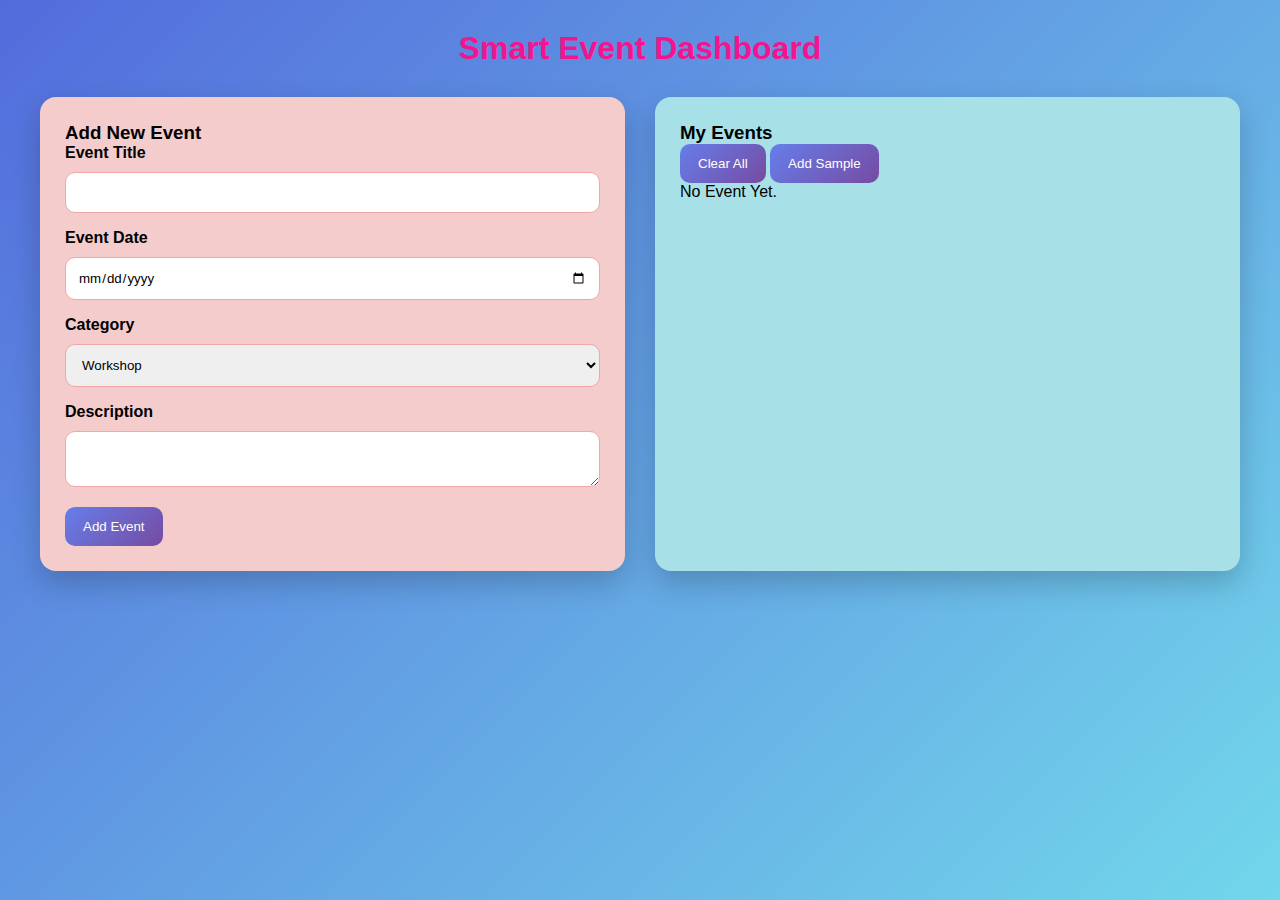
<file: index.html>
<!DOCTYPE html>
<html lang="en">
<head>
    <meta charset="UTF-8">
    <meta name="viewport" content="width=device-width, initial-scale=1.0">
    <title>Smart Event Dashboard</title>
    <link rel="stylesheet" href="/style.css">
</head>
<body>
    

        
    <h1>Smart Event Dashboard</h1>

    <div class="dashboard">

        <div class="left">
            <h3>Add New Event</h3>

            <form>
                <label>Event Title</label>
                <input type="text" id="EventTitle" required>

                <label>Event Date</label>
                <input type="date" id="eventDate" required>

                <label>Category</label>
                <select id="eventCategory">
                    <option>Workshop</option>
                    <option>Conference</option>
                    <option>Meetup</option>
                    <option>Webinar</option>
                    <option>Social</option>
                </select>

                <label>Description</label>
                <textarea id="eventDescription"></textarea>

                <button type="submit">Add Event</button>
            </form>
        </div>
        <div class="right">
            <h3>My Events</h3>

            <div class="btns">
                <button id="clear-event">Clear All</button>
                <button id="add-sample">Add Sample</button>
            </div>

            <div id="alleventcont">No Event Yet.</div>
        </div>

    </div>

        <script>
            let f = document.querySelector('form')
            let e = document.querySelector('#EventTitle')
            let a = document.querySelector('#eventDate')
            let b = document.querySelector('#eventCategory')
            let c = document.querySelector('#eventDescription')
            let d = document.querySelector('#alleventcont')
            let g = document.querySelector('#clear-event')
            

            console.log(e.value)
            console.log(a.value)
            console.log(b.value)
            console.log(c.value)
            

            function addEventFunction(event){
                event.preventDefault()
                let card = document.createElement('div')

                card.innerHTML = `<button>X</button> 
                                  <h4>${e.value}</h4>
                                  <span>${a.value}</span>
                                  <span>${b.value}</span>
                                  <p>${c.value}</p>`
                d.innerHTML = "";

                d.append(card);

                f.reset();


            }
            function clearallevent(event){
                alleventcont.innerHTML = '<h4>No Events Yet </h4>'
            }

            f.addEventListener('submit' , addEventFunction)
            g.addEventListener('click' , clearallevent)
        </script>
    </div>
</body>
</html>
</file>
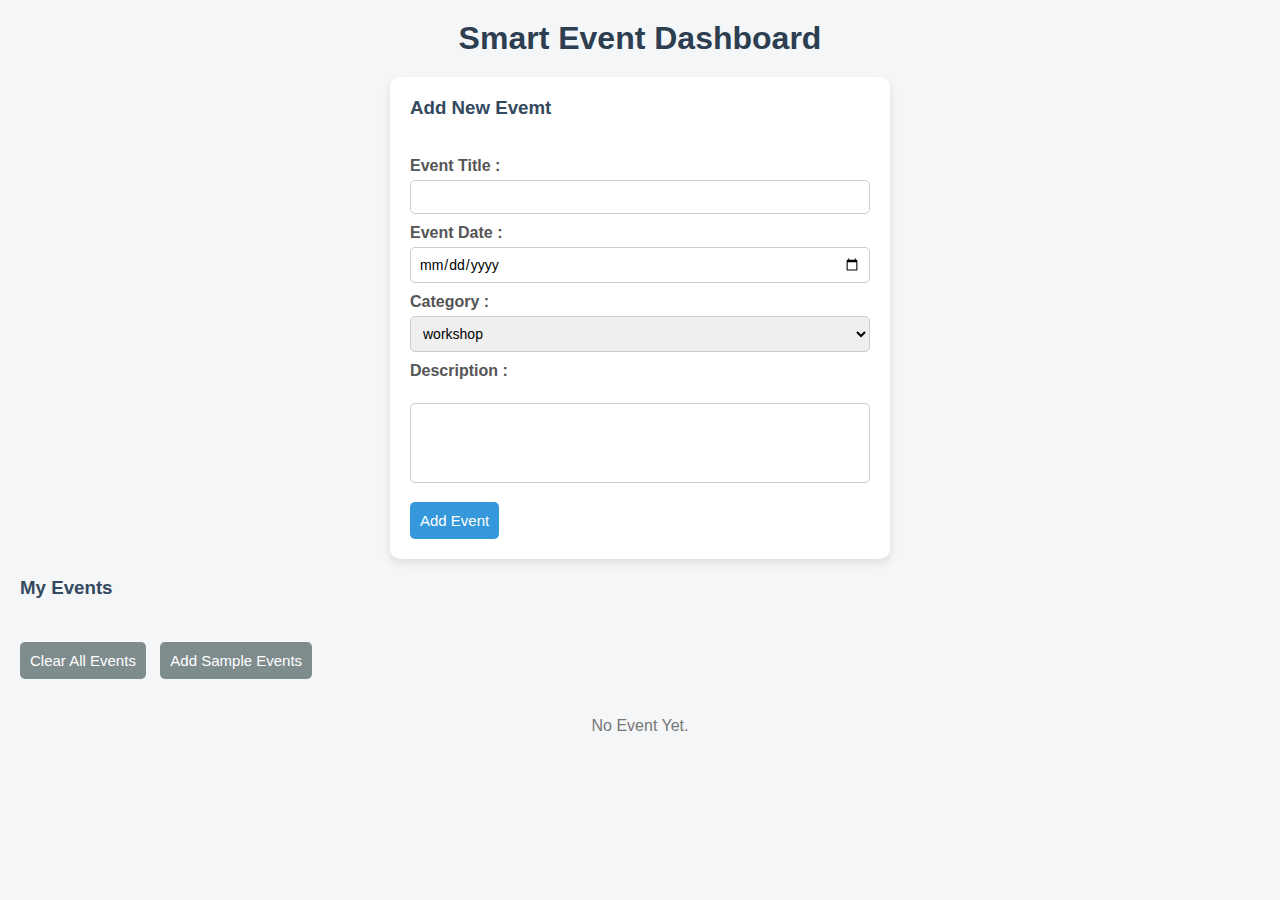
<file: labassignment1.html>
<!DOCTYPE html>
<html lang="en">
<head>
    <meta charset="UTF-8">
    <meta name="viewport" content="width=device-width, initial-scale=1.0">
    <title>Document</title>
    <style>
        * {
    margin: 0;
    padding: 0;
    box-sizing: border-box;
    font-family: Arial, Helvetica, sans-serif;
}

body {
    background-color: #f4f6f8;
    padding: 20px;
}

/* Main Heading */
h1 {
    text-align: center;
    color: #2c3e50;
    margin-bottom: 20px;
}

/* Form Container */
.container {
    background-color: #ffffff;
    max-width: 500px;
    margin: auto;
    padding: 20px;
    border-radius: 10px;
    box-shadow: 0 4px 10px rgba(0,0,0,0.1);
}

/* Section Headings */
h3 {
    color: #34495e;
    margin-bottom: 10px;
}

/* Labels */
label {
    display: block;
    margin-top: 10px;
    font-weight: bold;
    color: #555;
}

/* Inputs & Textarea */
input, select, textarea {
    width: 100%;
    padding: 8px;
    margin-top: 5px;
    border-radius: 5px;
    border: 1px solid #ccc;
    font-size: 14px;
}

textarea {
    resize: none;
    height: 80px;
}

/* Buttons */
button {
    margin-top: 15px;
    padding: 10px;
    background-color: #3498db;
    border: none;
    color: white;
    font-size: 15px;
    border-radius: 5px;
    cursor: pointer;
}

button:hover {
    background-color: #2980b9;
}

/* My Events Section */
#alleventcont {
    margin-top: 20px;
    text-align: center;
    color: #777;
}

/* Event Card */
#alleventcont div {
    background-color: #ffffff;
    padding: 15px;
    margin: 10px auto;
    max-width: 500px;
    border-radius: 8px;
    box-shadow: 0 3px 8px rgba(0,0,0,0.1);
    position: relative;
    text-align: left;
}

/* Delete Button */
#alleventcont div button {
    position: absolute;
    top: 10px;
    right: 10px;
    background-color: #e74c3c;
    padding: 5px 10px;
    font-size: 12px;
}

#alleventcont div button:hover {
    background-color: #c0392b;
}

/* Event Details */
#alleventcont h4 {
    color: #2c3e50;
    margin-bottom: 5px;
}

#alleventcont span {
    display: inline-block;
    margin-right: 10px;
    font-size: 13px;
    color: #555;
}

#alleventcont p {
    margin-top: 10px;
    font-size: 14px;
    color: #666;
}

/* Clear & Sample Buttons */
#clear-event, #add-sample {
    background-color: #7f8c8d;
    margin-right: 10px;
}

#clear-event:hover, #add-sample:hover {
    background-color: #636e72;
}
    </style>
</head>
<body>
    <h1>Smart Event Dashboard</h1>
    <div class="container">
        <h3>Add New Evemt</h3>
        <br>
        <form action="">
            <label for="Event Title">Event Title : </label>
            <input type="text" name="" id="EventTitle" required>
            <br>

            <label for="">Event Date : </label>
            <input type="date" id="eventDate" required>
            <br>

            <label for="eventCategory">Category : </label>
            <select name="" id="eventCategory">
                <option value="">workshop</option>
                <option value="">conference</option>
                <option value="">meetup</option>
                <option value="">webinar</option>
                <option value="">social</option>
            </select>
            <br>

            <label for="">Description : </label>
            <br>
            <textarea name="" id="eventDescription"></textarea>
            <br>

            <button type="submit">Add Event</button>
            <br>
            
        </form>


    </div>
    <br>

    <div>
        <h3>My Events</h3>
        <br>
        <div>
            <button id="clear-event">Clear All Events</button>
            <button id="add-sample">Add Sample Events</button>
        </div>
        <br>

        <div id="alleventcont">
            No Event Yet.
        </div>
        <script>
            let f = document.querySelector('form')
            let e = document.querySelector('#EventTitle')
            let a = document.querySelector('#eventDate')
            let b = document.querySelector('#eventCategory')
            let c = document.querySelector('#eventDescription')
            let d = document.querySelector('#alleventcont')
            let g = document.querySelector('#clear-event')
            

            console.log(e.value)
            console.log(a.value)
            console.log(b.value)
            console.log(c.value)
            

            function addEventFunction(event){
                event.preventDefault()
                let card = document.createElement('div')

                card.innerHTML = `<button>X</button> 
                                  <h4>${e.value}</h4>
                                  <span>${a.value}</span>
                                  <span>${b.value}</span>
                                  <p>${c.value}</p>`
                d.innerHTML = "";

                d.append(card);

                f.reset();


            }
            function clearallevent(event){
                alleventcont.innerHTML = '<h4>No Events Yet </h4>'
            }

            f.addEventListener('submit' , addEventFunction)
            g.addEventListener('click' , clearallevent)
        </script>
    </div>
</body>
</html>
</file>
<file: style.css>
*{
    margin: 0;
    padding: 0;
    box-sizing: border-box;
    font-family: 'Segoe UI', sans-serif;
}

body{
    background: linear-gradient(135deg, #536cdc, #72d7eb);
    min-height: 100vh;
    padding: 30px;
}

h1{
    text-align: center;
    color: rgb(243, 20, 142);
    margin-bottom: 30px;
}

.dashboard{
    display: flex;
    gap: 30px;
    max-width: 1200px;
    margin: auto;
}

.left, .right{
    flex: 1; 
    padding: 25px;
    border-radius: 16px;
    transition: 0.4s ease;
    box-shadow: 0 12px 30px rgba(0,0,0,0.2);
}
 
.left{
    background: rgb(244, 204, 204);
    animation: slideLeft 0.6s ease;
}

.right{
    background: #a8e0e8;
    animation: slideRight 0.6s ease;
}

.left:hover, .right:hover{
    transform: translateY(-6px) scale(1.01);
    box-shadow: 0 18px 40px rgba(0,0,0,0.3);
}

label{
    font-weight: 600;
}

input, select, textarea{
    width: 100%;
    padding: 12px;
    margin: 10px 0 16px;
    border-radius: 10px;
    border: 1px solid #f0a7a7;
    transition: 0.3s;
}

input:focus,
select:focus,
textarea:focus{
    border-color: #667eea;
    box-shadow: 0 0 10px rgba(102,126,234,0.6);
}

button{
    background: linear-gradient(135deg, #667eea, #764ba2);
    color: rgb(255, 254, 254);
    border: none;
    padding: 12px 18px;
    border-radius: 10px;
    cursor: pointer;
    transition: 0.3s;
}

button:hover{
    transform: scale(1.08);
    box-shadow: 0 6px 18px rgba(0,0,0,0.3);
}

#alleventcont div{
    background: rgb(255, 255, 255);
    padding: 15px;
    border-radius: 12px;
    margin-top: 15px;
    animation: pop 0.4s ease;
}

@keyframes slideLeft{
    from{transform: translateX(-80px); opacity:0;}
    to{transform: translateX(0); opacity:1;}
}

@keyframes slideRight{
    from{transform: translateX(80px); opacity:0;}
    to{transform: translateX(0); opacity:1;}
}

@keyframes pop{
    from{transform: scale(0.85); opacity:0;}
    to{transform: scale(1); opacity:1;}
}

@media(max-width: 900px){
    .dashboard{
        flex-direction: column;
    }
}
</file>
